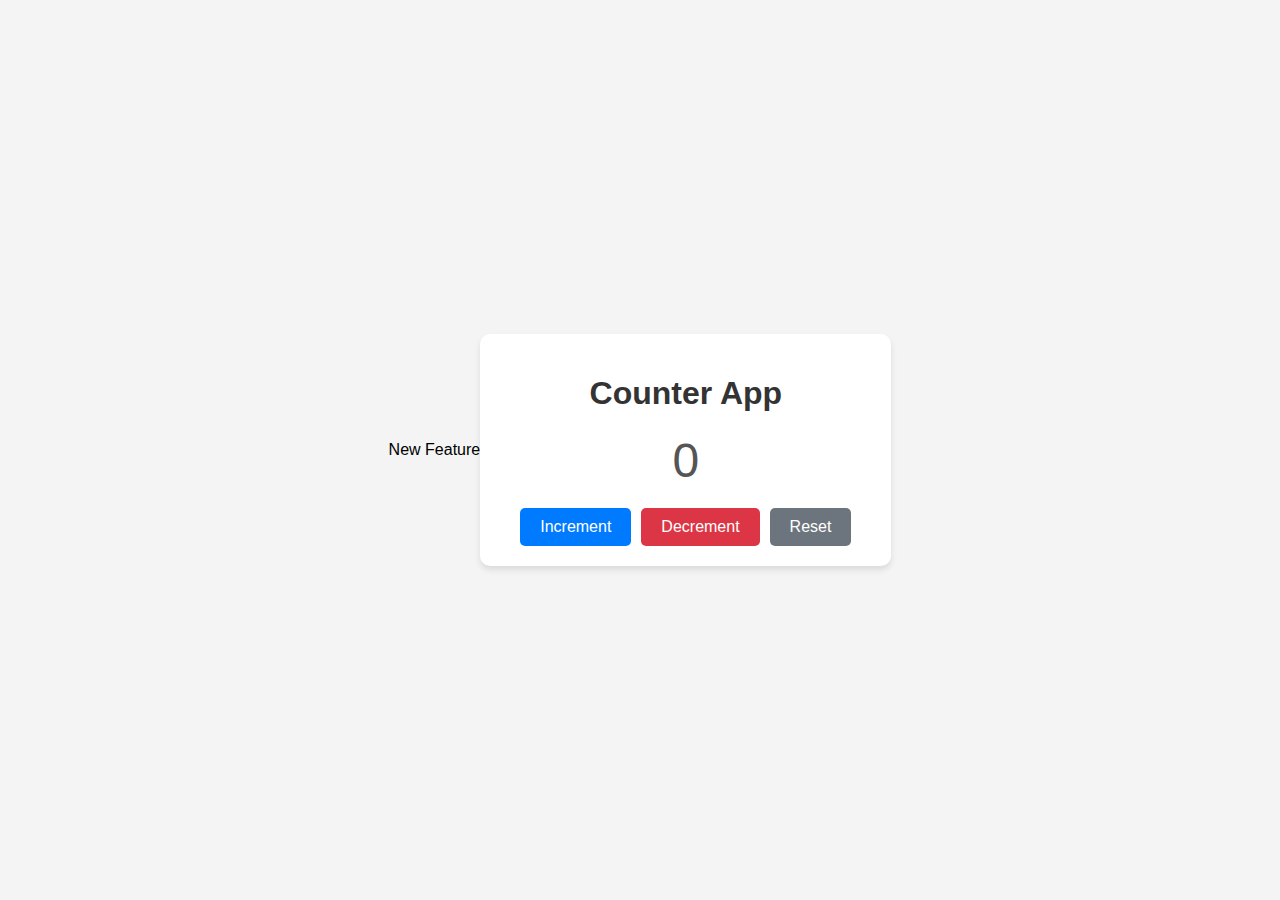
<file: index.html>
<!DOCTYPE html>
<html lang="en">
<head>
  <meta charset="UTF-8">
  <meta name="viewport" content="width=device-width, initial-scale=1.0">
  <title>Counter App</title>
  <link rel="stylesheet" href="style.css">
</head>
<body>
  <div>New Feature</div>
  <div class="container">
    <h1>Counter App</h1>
    <div id="counter-display">0</div>
    <div class="buttons">
      <button id="increment-btn">Increment</button>
      <button id="decrement-btn">Decrement</button>
      <button id="reset-btn">Reset</button>
    </div>
  </div>
  <script src="script.js"></script>
</body>
</html>
</file>
<file: style.css>
body {
    font-family: Arial, sans-serif;
    text-align: center;
    background-color: #f4f4f4;
    margin: 0;
    padding: 0;
    display: flex;
    justify-content: center;
    align-items: center;
    height: 100vh;
  }
  
  .container {
    background: #fff;
    padding: 20px 40px;
    border-radius: 10px;
    box-shadow: 0 4px 6px rgba(0, 0, 0, 0.1);
  }
  
  h1 {
    color: #333;
  }
  
  #counter-display {
    font-size: 3rem;
    margin: 20px 0;
    color: #555;
  }
  
  .buttons {
    display: flex;
    gap: 10px;
    justify-content: center;
  }
  
  button {
    padding: 10px 20px;
    font-size: 1rem;
    color: #fff;
    background: #007bff;
    border: none;
    border-radius: 5px;
    cursor: pointer;
    transition: background-color 0.3s;
  }
  
  button:hover {
    background: #0056b3;
  }
  
  #decrement-btn {
    background: #dc3545;
  }
  
  #decrement-btn:hover {
    background: #a71d2a;
  }
  
  #reset-btn {
    background: #6c757d;
  }
  
  #reset-btn:hover {
    background: #495057;
  }
</file>
